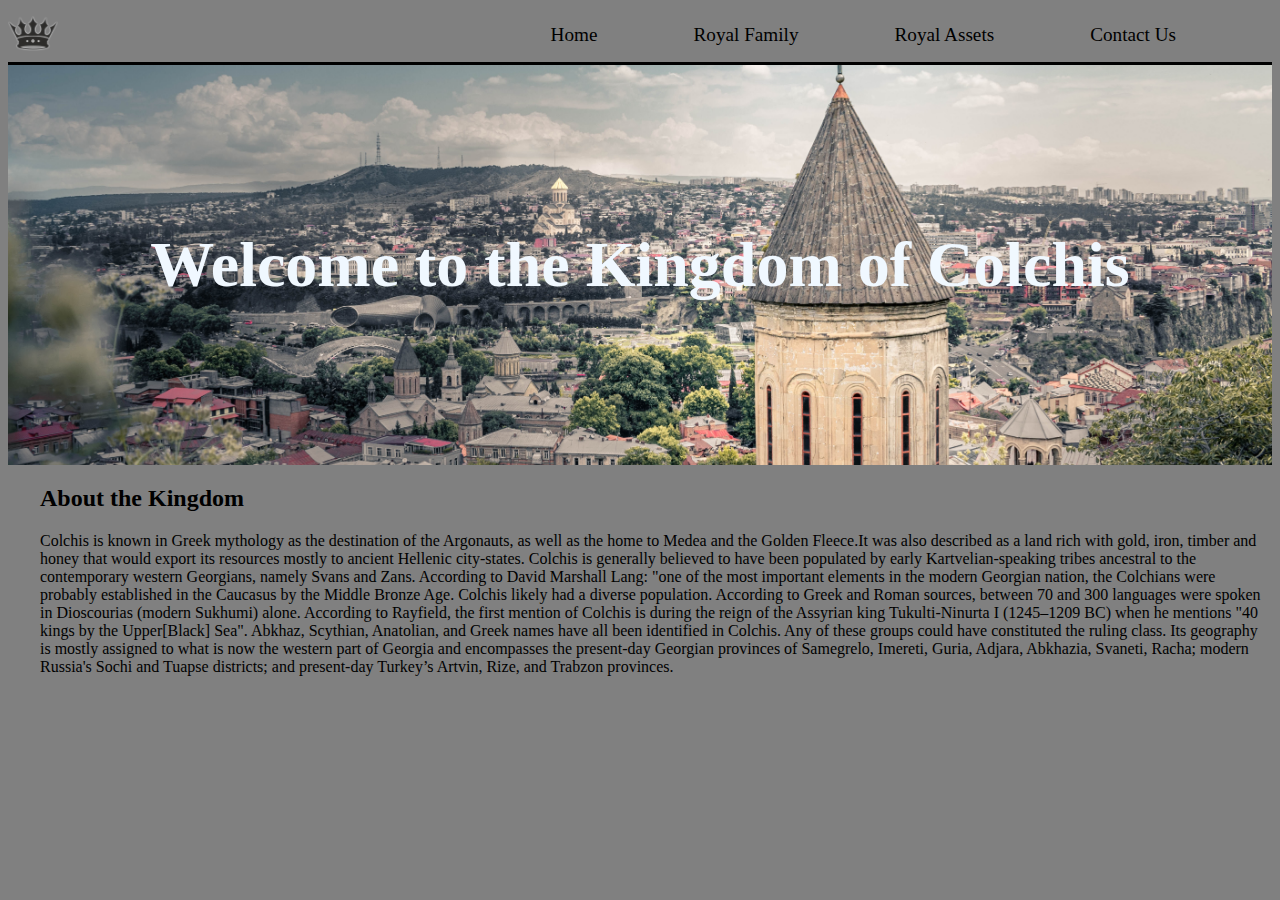
<file: index.html>
<!DOCTYPE html>
<html lang="fr">
  <head>
    <meta charset="UTF-8" />
    <meta http-equiv="X-UA-Compatible" content="IE=edge" />
    <meta name="viewport" content="width=device-width, initial-scale=1.0" />
    <link rel="stylesheet" href="style.css" />
    <title>New tech challenge</title>
  </head>
  <body>
    <header>
      <div id="logo">
        <img src="assets/couronne.png" alt="couronne" />
      </div>
      <nav class="navbar">
      <ul>
        <li><a href="index.html">Home</a></li>
        <li><a href="royal-family.html">Royal Family</a></li>
        <li><a href="royal-assets.html">Royal Assets</a></li>
        <li><a href="contact.html">Contact Us</a></li>
      </ul>
      </nav>
    </header>

    <section id="heros">
      <h1>Welcome to the Kingdom of Colchis</h1>
    </section>
    <article>
      <h2>About the Kingdom</h2>
      <p>
        Colchis is known in Greek mythology as the destination of the Argonauts,
        as well as the home to Medea and the Golden Fleece.It was also described
        as a land rich with gold, iron, timber and honey that would export its
        resources mostly to ancient Hellenic city-states. Colchis is generally
        believed to have been populated by early Kartvelian-speaking tribes
        ancestral to the contemporary western Georgians, namely Svans and Zans.
        According to David Marshall Lang: "one of the most important elements in
        the modern Georgian nation, the Colchians were probably established in
        the Caucasus by the Middle Bronze Age. Colchis likely had a diverse
        population. According to Greek and Roman sources, between 70 and 300
        languages were spoken in Dioscourias (modern Sukhumi) alone. According
        to Rayfield, the first mention of Colchis is during the reign of the
        Assyrian king Tukulti-Ninurta I (1245–1209 BC) when he mentions "40
        kings by the Upper[Black] Sea". Abkhaz, Scythian, Anatolian, and Greek
        names have all been identified in Colchis. Any of these groups could
        have constituted the ruling class. Its geography is mostly assigned to
        what is now the western part of Georgia and encompasses the present-day
        Georgian provinces of Samegrelo, Imereti, Guria, Adjara, Abkhazia,
        Svaneti, Racha; modern Russia's Sochi and Tuapse districts; and
        present-day Turkey’s Artvin, Rize, and Trabzon provinces.
      </p>
    </article>
  </body>
</html>
</file>
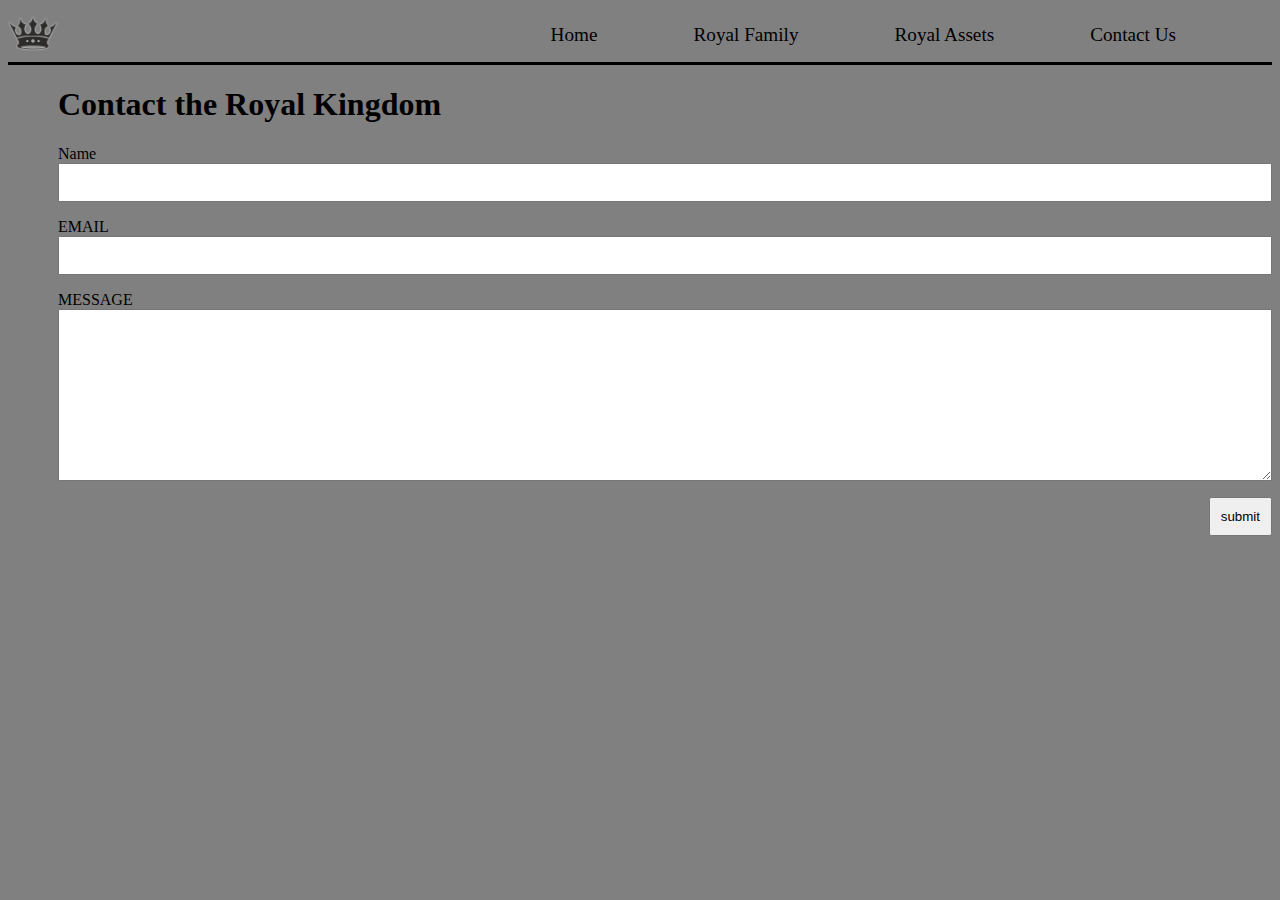
<file: contact.html>
<!DOCTYPE html>
<html lang="fr">
  <head>
    <meta charset="UTF-8" />
    <meta http-equiv="X-UA-Compatible" content="IE=edge" />
    <meta name="viewport" content="width=device-width, initial-scale=1.0" />
    <link rel="stylesheet" href="style.css" />
    <title>New tech challenge</title>
  </head>
  <body>
    <header>
        <div id="logo">
            <img src="assets/couronne.png" alt="couronne" />
          </div>
      <ul>
        <li><a href="index.html">Home</a></li>
        <li><a href="royal-family.html">Royal Family</a></li>
        <li><a href="royal-assets.html">Royal Assets</a></li>
        <li><a href="contact.html">Contact Us</a></li>
      </ul>
    </header>
    <section class="left">
      <h1>Contact the Royal Kingdom</h1>
      <form id="Form">
        <label for="Pseudo">Name</label>
            <input type="text" name="Nom">
            <label for="email">EMAIL</label>
            <input type="text" name="email">
            <label for="email">MESSAGE</label>
            <textarea name="comment" id="" cols="30" rows="10"></textarea>
        </label>
        <div id="submit">
            <input type="submit" value="submit" />
        </div>
      </form>
    </section>
     <!-- Connect the Javascript file -->
  <script src="script.js"></script>
  </body>
</html>
</file>
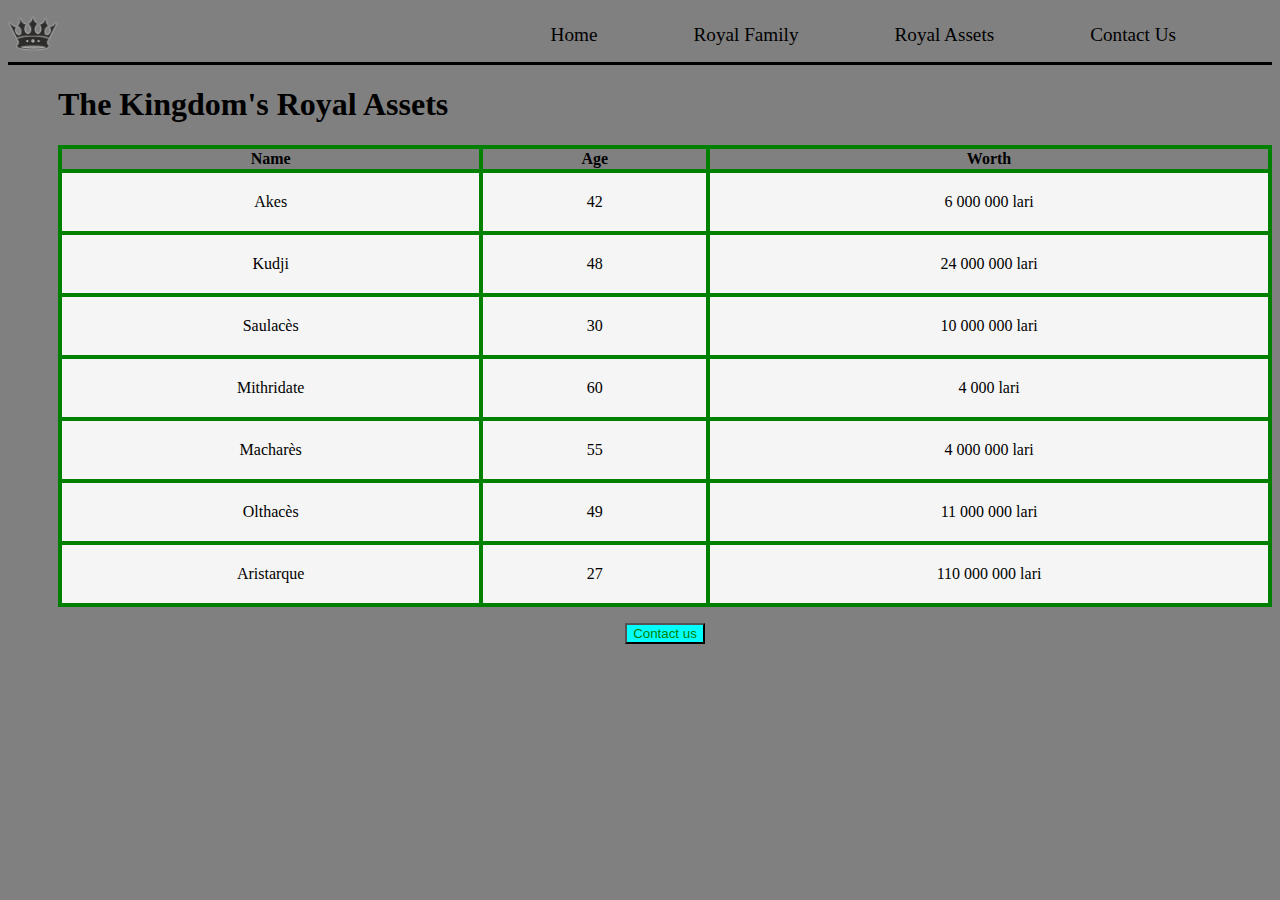
<file: royal-assets.html>
<!DOCTYPE html>
<html lang="fr">
  <head>
    <meta charset="UTF-8" />
    <meta http-equiv="X-UA-Compatible" content="IE=edge" />
    <meta name="viewport" content="width=device-width, initial-scale=1.0" />
    <link rel="stylesheet" href="style.css" />
    <title>New tech challenge</title>
  </head>
  <body>
    <header>
      <div id="logo">
        <img src="assets/couronne.png" alt="couronne" />
      </div>
      <ul>
        <li><a href="index.html">Home</a></li>
        <li><a href="royal-family.html">Royal Family</a></li>
        <li><a href="royal-assets.html">Royal Assets</a></li>
        <li><a href="contact.html">Contact Us</a></li>
      </ul>
    </header>
    <section class="left">
      <h1>The Kingdom's Royal Assets</h1>
      <table>
        <thead>
          <tr>
            <th>Name</th>
            <th>Age</th>
            <th>Worth</th>
          </tr>
        </thead>

        <tbody>
          <tr>
            <td>Akes</td>
            <td>42</td>
            <td>6 000 000 lari</td>
          </tr>

          <tr>
            <td>Kudji</td>
            <td>48</td>
            <td>24 000 000 lari</td>
          </tr>

          <tr>
            <td>Saulacès</td>
            <td>30</td>
            <td>10 000 000 lari</td>
          </tr>

          <tr>
            <td>Mithridate</td>
            <td>60</td>
            <td>4 000 lari</td>
          </tr>

          <tr>
            <td>Macharès</td>
            <td>55</td>
            <td>4 000 000 lari</td>
          </tr>

          <tr>
            <td>Olthacès</td>
            <td>49</td>
            <td>11 000 000 lari</td>
          </tr>

          <tr>
            <td>Aristarque</td>
            <td>27</td>
            <td>110 000 000 lari</td>
          </tr>
        </tbody>
      </table>
      <div class="bt">
      <button class="bouton" type="button"><a href="contact.html">Contact us</a></button>
    </div>
    </section>
  </body>
</html>
</file>
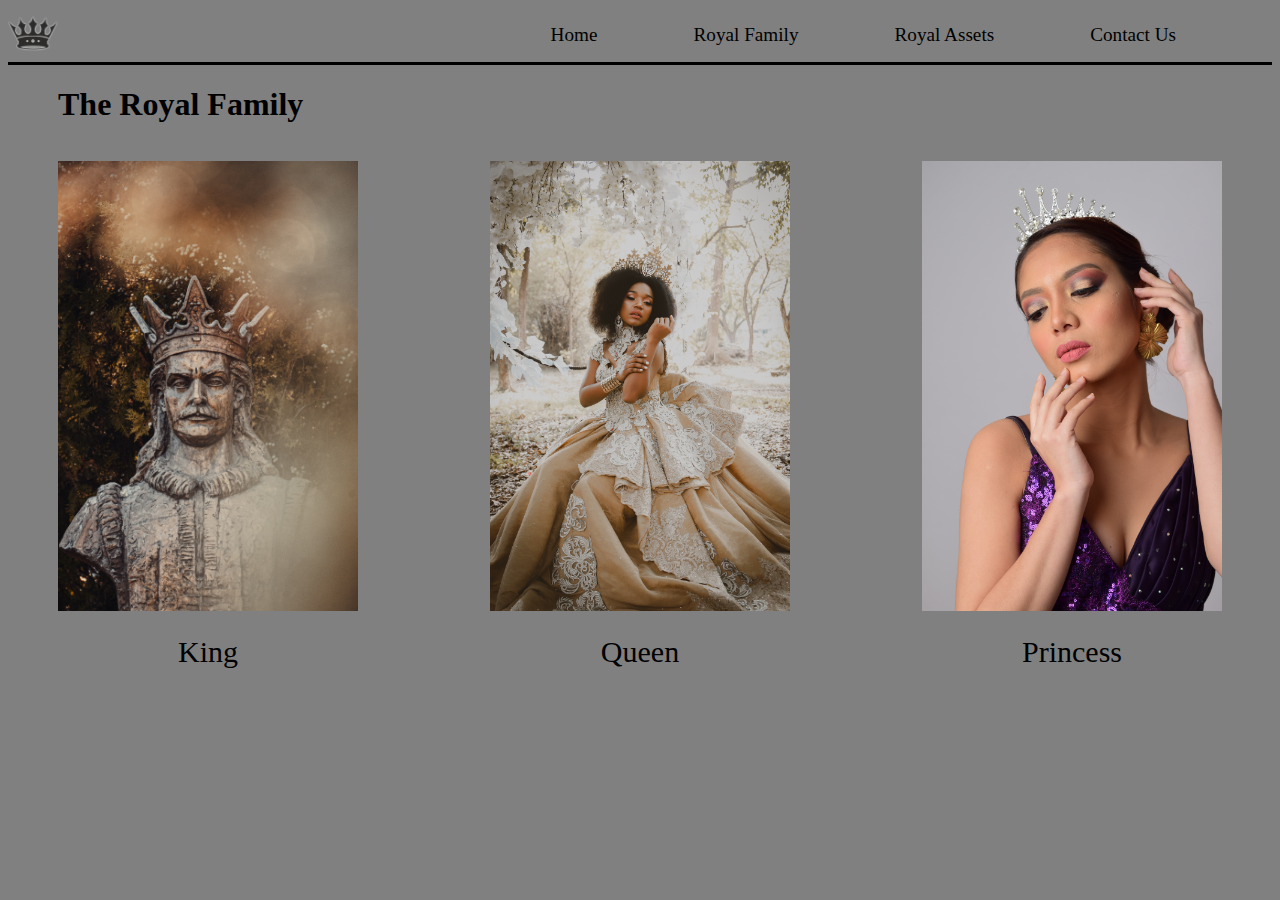
<file: royal-family.html>
<!DOCTYPE html>
<html lang="fr">
  <head>
    <meta charset="UTF-8" />
    <meta http-equiv="X-UA-Compatible" content="IE=edge" />
    <meta name="viewport" content="width=device-width, initial-scale=1.0" />
    <link rel="stylesheet" href="style.css" />
    <title>New tech challenge</title>
  </head>
  <body>
    <header>
      <div id="logo">
        <img src="assets/couronne.png" alt="couronne" />
      </div>

      <ul>
        <li><a href="index.html">Home</a></li>
        <li><a href="royal-family.html">Royal Family</a></li>
        <li><a href="royal-assets.html">Royal Assets</a></li>
        <li><a href="contact.html">Contact Us</a></li>
      </ul>
    </header>
    <section>
      <h1 class="titre">The Royal Family</h1>
      <div id="container">
        <figure>
          <img src="assets/King.jpg" alt="king" />
          <figcaption>King</figcaption>
        </figure>
        <figure>
          <img src="assets/Queen.jpg" alt="queen" />
          <figcaption>Queen</figcaption>
        </figure>
        <figure>
          <img src="assets/Princess.jpg" alt="princess" />
          <figcaption>Princess</figcaption>
        </figure>
      </div>
    </section>
  </body>
</html>
</file>
<file: style.css>
/************ Commun *************/
body {
  background: gray;
}
ul {
  list-style: none;
  display: flex;
  justify-content: flex-end;
}
h2 {
  margin-left: 2rem;
}
p {
  margin-left: 2rem;
}
li {
  padding-right: 6rem;
  font-size: 1.2rem;
}

li a {
  text-decoration: none;
  color: black;
}

#heros {
  background-image: url(assets/georgie.jpg);
  width: 100%;
  height: 25rem;
  background-position: center;
  background-size: cover;
  display: flex;
  justify-content: center;
  align-items: center;
  color: aliceblue;
  font-size: 2rem;
}
#logo{
  width: 50px;
}
#logo img {
  width: 100%;
}

header {
  display: flex;
  justify-content: space-between;
  border-bottom: 3px solid black;
}

.titre{
  margin-left: 50px;
}

.left{
  margin-left: 50px;
}
/************ royal family *************/
section img {
  width: 300px;
}

#container {
  display: flex; 
  flex-direction: row;
  justify-content: space-between;
  margin-left: 10px;
  margin-right: 10px;
}

figcaption {
  text-align: center;
  font-size: 30px;
  margin-top: 20px;
}


/************ royal family *************/
table{
    border-collapse: collapse;
    width: 100%;
}
tr, td, th{
    border: 4px solid green;
}

td{
  padding: 20px;
  text-align: center;
  background-color: whitesmoke;
}


/* Contact */
form {
  display: flex;
  flex-direction: column;
  justify-content: space-between;
}

input,
textarea {
  margin-bottom: 1rem;
  padding: 10px;
}

#submit {
  display: flex;
  justify-content: flex-end;
}

button{
  background-color: aqua;
}

.bt{
  margin-top: 1rem;
  display: flex;
  justify-content: center;
}
.bouton a{
  color: green;
  text-decoration: none;
}
</file>
